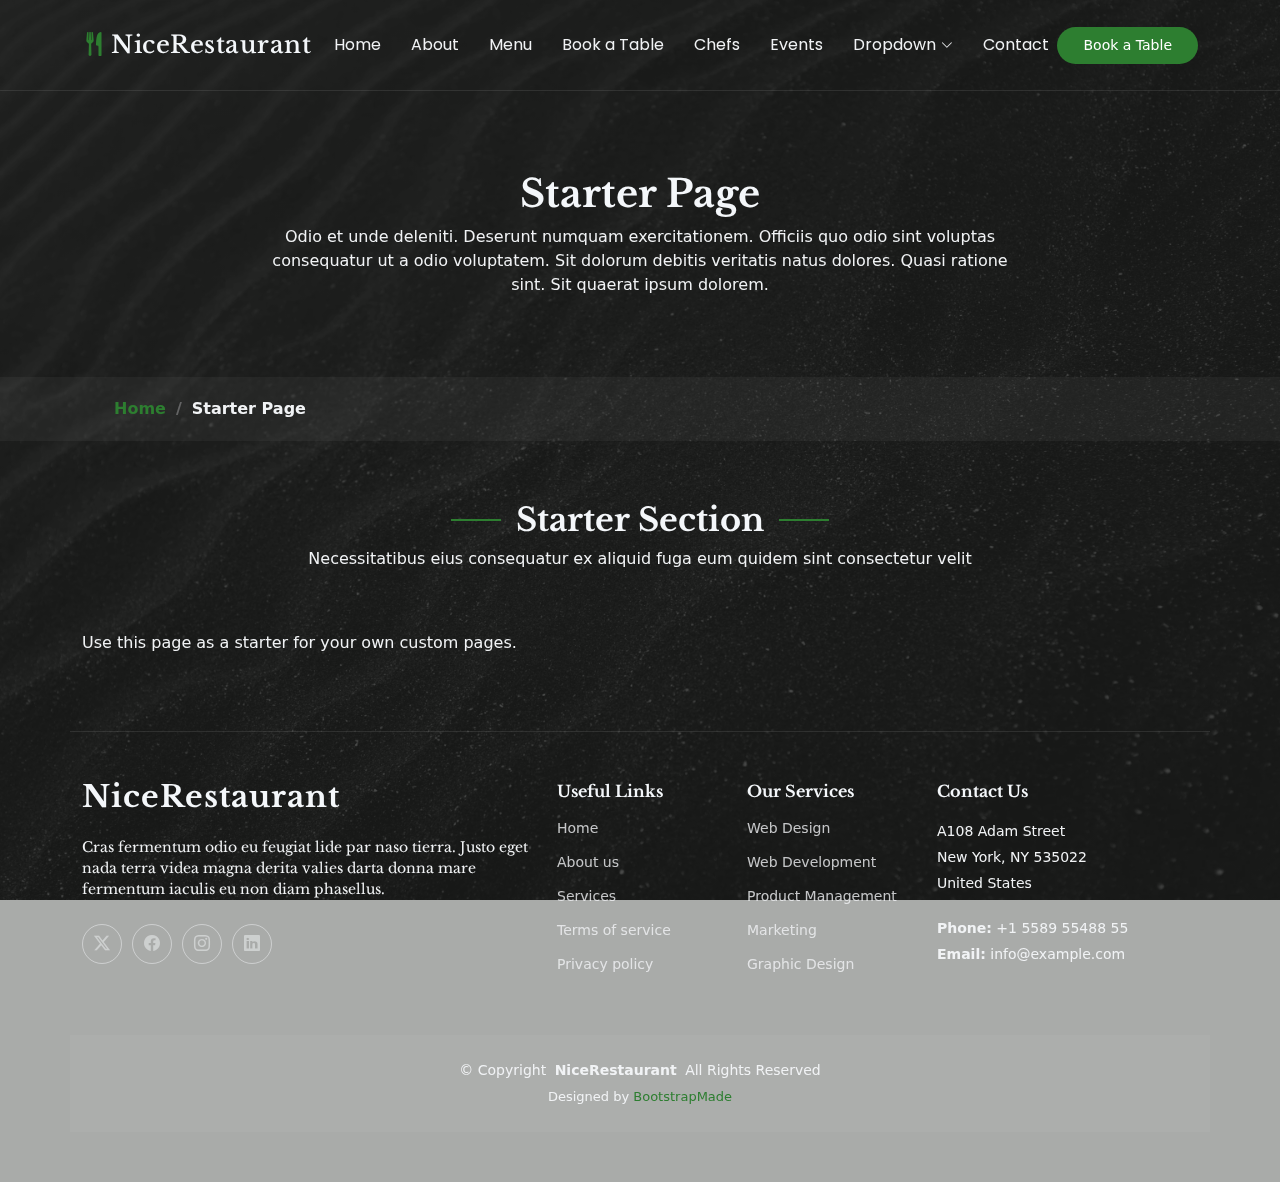
<file: menu/static/starter-page.html>
<!DOCTYPE html>
<html lang="en">

<head>
  <meta charset="utf-8">
  <meta content="width=device-width, initial-scale=1.0" name="viewport">
  <title>Starter Page - NiceRestaurant Bootstrap Template</title>
  <meta name="description" content="">
  <meta name="keywords" content="">

  <!-- Favicons -->
  <link href="assets/img/favicon.png" rel="icon">
  <link href="assets/img/apple-touch-icon.png" rel="apple-touch-icon">

  <!-- Fonts -->
  <link href="https://fonts.googleapis.com" rel="preconnect">
  <link href="https://fonts.gstatic.com" rel="preconnect" crossorigin>
  <link href="https://fonts.googleapis.com/css2?family=Roboto:ital,wght@0,100;0,300;0,400;0,500;0,700;0,900;1,100;1,300;1,400;1,500;1,700;1,900&family=Poppins:ital,wght@0,100;0,200;0,300;0,400;0,500;0,600;0,700;0,800;0,900;1,100;1,200;1,300;1,400;1,500;1,600;1,700;1,800;1,900&family=Libre+Baskerville:ital,wght@0,400;0,700;1,400;1,700&display=swap" rel="stylesheet">

  <!-- Vendor CSS Files -->
  <link href="assets/vendor/bootstrap/css/bootstrap.min.css" rel="stylesheet">
  <link href="assets/vendor/bootstrap-icons/bootstrap-icons.css" rel="stylesheet">
  <link href="assets/vendor/aos/aos.css" rel="stylesheet">
  <link href="assets/vendor/swiper/swiper-bundle.min.css" rel="stylesheet">

  <!-- Main CSS File -->
  <link href="assets/css/main.css" rel="stylesheet">

  <!-- =======================================================
  * Template Name: NiceRestaurant
  * Template URL: https://bootstrapmade.com/nice-restaurant-bootstrap-template/
  * Updated: Jun 06 2025 with Bootstrap v5.3.6
  * Author: BootstrapMade.com
  * License: https://bootstrapmade.com/license/
  ======================================================== -->
</head>

<body class="starter-page-page">

  <header id="header" class="header d-flex align-items-center sticky-top">
    <div class="container position-relative d-flex align-items-center justify-content-between">

      <a href="index.html" class="logo d-flex align-items-center me-auto me-xl-0">
        <!-- Uncomment the line below if you also wish to use an image logo -->
        <!-- <img src="assets/img/logo.webp" alt=""> -->
        <i class="bi bi-fork-knife"></i>
        <h1 class="sitename">NiceRestaurant</h1>
      </a>

      <nav id="navmenu" class="navmenu">
        <ul>
          <li><a href="#hero">Home</a></li>
          <li><a href="#about">About</a></li>
          <li><a href="#menu">Menu</a></li>
          <li><a href="#book-a-table">Book a Table</a></li>
          <li><a href="#chefs">Chefs</a></li>
          <li><a href="#events">Events</a></li>
          <li class="dropdown"><a href="#"><span>Dropdown</span> <i class="bi bi-chevron-down toggle-dropdown"></i></a>
            <ul>
              <li><a href="#">Dropdown 1</a></li>
              <li class="dropdown"><a href="#"><span>Deep Dropdown</span> <i class="bi bi-chevron-down toggle-dropdown"></i></a>
                <ul>
                  <li><a href="#">Deep Dropdown 1</a></li>
                  <li><a href="#">Deep Dropdown 2</a></li>
                  <li><a href="#">Deep Dropdown 3</a></li>
                  <li><a href="#">Deep Dropdown 4</a></li>
                  <li><a href="#">Deep Dropdown 5</a></li>
                </ul>
              </li>
              <li><a href="#">Dropdown 2</a></li>
              <li><a href="#">Dropdown 3</a></li>
              <li><a href="#">Dropdown 4</a></li>
            </ul>
          </li>
          <li><a href="#contact">Contact</a></li>
        </ul>
        <i class="mobile-nav-toggle d-xl-none bi bi-list"></i>
      </nav>

      <a class="btn-getstarted d-none d-sm-block" href="#book-a-table">Book a Table</a>

    </div>
  </header>

  <main class="main">

    <!-- Page Title -->
    <div class="page-title" data-aos="fade">
      <div class="heading">
        <div class="container">
          <div class="row d-flex justify-content-center text-center">
            <div class="col-lg-8">
              <h1>Starter Page</h1>
              <p class="mb-0">Odio et unde deleniti. Deserunt numquam exercitationem. Officiis quo odio sint voluptas consequatur ut a odio voluptatem. Sit dolorum debitis veritatis natus dolores. Quasi ratione sint. Sit quaerat ipsum dolorem.</p>
            </div>
          </div>
        </div>
      </div>
      <nav class="breadcrumbs">
        <div class="container">
          <ol>
            <li><a href="index.html">Home</a></li>
            <li class="current">Starter Page</li>
          </ol>
        </div>
      </nav>
    </div><!-- End Page Title -->

    <!-- Starter Section Section -->
    <section id="starter-section" class="starter-section section">

      <!-- Section Title -->
      <div class="container section-title" data-aos="fade-up">
        <h2>Starter Section</h2>
        <p>Necessitatibus eius consequatur ex aliquid fuga eum quidem sint consectetur velit</p>
      </div><!-- End Section Title -->

      <div class="container" data-aos="fade-up">
        <p>Use this page as a starter for your own custom pages.</p>
      </div>

    </section><!-- /Starter Section Section -->

  </main>

  <footer id="footer" class="footer">

    <div class="container footer-top">
      <div class="row gy-4">
        <div class="col-lg-5 col-md-12 footer-about">
          <a href="index.html" class="logo d-flex align-items-center">
            <span class="sitename">NiceRestaurant</span>
          </a>
          <p>Cras fermentum odio eu feugiat lide par naso tierra. Justo eget nada terra videa magna derita valies darta donna mare fermentum iaculis eu non diam phasellus.</p>
          <div class="social-links d-flex mt-4">
            <a href=""><i class="bi bi-twitter-x"></i></a>
            <a href=""><i class="bi bi-facebook"></i></a>
            <a href=""><i class="bi bi-instagram"></i></a>
            <a href=""><i class="bi bi-linkedin"></i></a>
          </div>
        </div>

        <div class="col-lg-2 col-6 footer-links">
          <h4>Useful Links</h4>
          <ul>
            <li><a href="#">Home</a></li>
            <li><a href="#">About us</a></li>
            <li><a href="#">Services</a></li>
            <li><a href="#">Terms of service</a></li>
            <li><a href="#">Privacy policy</a></li>
          </ul>
        </div>

        <div class="col-lg-2 col-6 footer-links">
          <h4>Our Services</h4>
          <ul>
            <li><a href="#">Web Design</a></li>
            <li><a href="#">Web Development</a></li>
            <li><a href="#">Product Management</a></li>
            <li><a href="#">Marketing</a></li>
            <li><a href="#">Graphic Design</a></li>
          </ul>
        </div>

        <div class="col-lg-3 col-md-12 footer-contact text-center text-md-start">
          <h4>Contact Us</h4>
          <p>A108 Adam Street</p>
          <p>New York, NY 535022</p>
          <p>United States</p>
          <p class="mt-4"><strong>Phone:</strong> <span>+1 5589 55488 55</span></p>
          <p><strong>Email:</strong> <span>info@example.com</span></p>
        </div>

      </div>
    </div>

    <div class="container copyright text-center mt-4">
      <p>© <span>Copyright</span> <strong class="px-1 sitename">NiceRestaurant</strong> <span>All Rights Reserved</span></p>
      <div class="credits">
        <!-- All the links in the footer should remain intact. -->
        <!-- You can delete the links only if you've purchased the pro version. -->
        <!-- Licensing information: https://bootstrapmade.com/license/ -->
        <!-- Purchase the pro version with working PHP/AJAX contact form: [buy-url] -->
        Designed by <a href="https://bootstrapmade.com/">BootstrapMade</a>
      </div>
    </div>

  </footer>

  <!-- Scroll Top -->
  <a href="#" id="scroll-top" class="scroll-top d-flex align-items-center justify-content-center"><i class="bi bi-arrow-up-short"></i></a>

  <!-- Preloader -->
  <div id="preloader"></div>

  <!-- Vendor JS Files -->
  <script src="assets/vendor/bootstrap/js/bootstrap.bundle.min.js"></script>
  <script src="assets/vendor/php-email-form/validate.js"></script>
  <script src="assets/vendor/aos/aos.js"></script>
  <script src="assets/vendor/swiper/swiper-bundle.min.js"></script>
  <script src="assets/vendor/purecounter/purecounter_vanilla.js"></script>
  <script src="assets/vendor/imagesloaded/imagesloaded.pkgd.min.js"></script>
  <script src="assets/vendor/isotope-layout/isotope.pkgd.min.js"></script>

  <!-- Main JS File -->
  <script src="assets/js/main.js"></script>

</body>

</html>
</file>
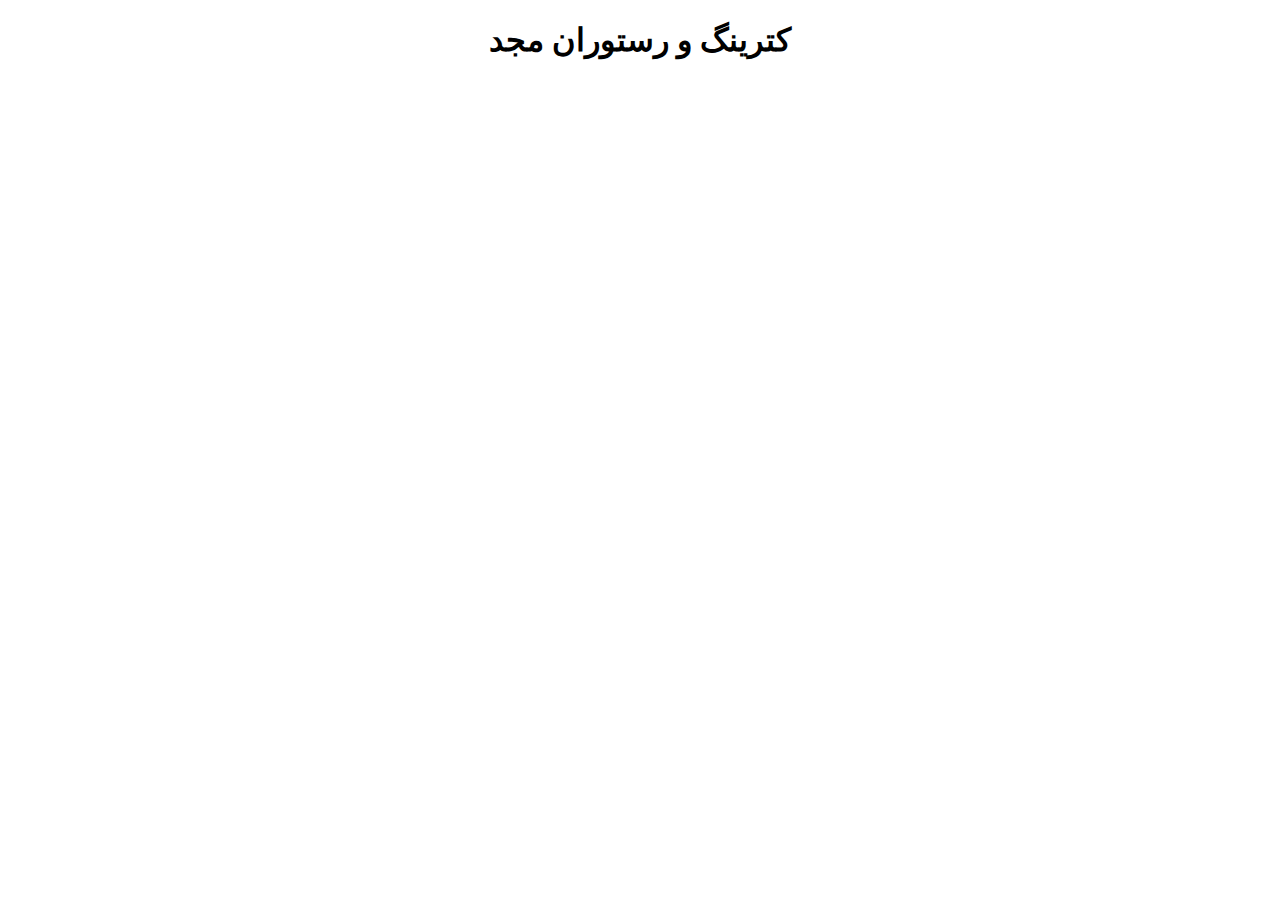
<file: menu/templates/menu.html>
<!DOCTYPE html>
<html lang="en">
<head>
    <meta charset="UTF-8">
    <meta name="viewport" content="width=device-width, initial-scale=1.0">
    <title>کترینگ مجد</title>
</head>
<body>
    <center>
        <h1>کترینگ و رستوران مجد</h1>
    </center>
    
</body>
</html>
</file>
<file: menu/static/assets/css/main.css>
/**
* Template Name: NiceRestaurant
* Template URL: https://bootstrapmade.com/nice-restaurant-bootstrap-template/
* Updated: Jun 06 2025 with Bootstrap v5.3.6
* Author: BootstrapMade.com
* License: https://bootstrapmade.com/license/
*/

/*--------------------------------------------------------------
# Font & Color Variables
# Help: https://bootstrapmade.com/color-system/
--------------------------------------------------------------*/
/* Fonts */
:root {
  --default-font: "Roboto",  system-ui, -apple-system, "Segoe UI", Roboto, "Helvetica Neue", Arial, "Noto Sans", "Liberation Sans", sans-serif, "Apple Color Emoji", "Segoe UI Emoji", "Segoe UI Symbol", "Noto Color Emoji";
  --heading-font: "Libre Baskerville",  sans-serif;
  --nav-font: "Poppins",  sans-serif;
}

/* Global Colors - The following color variables are used throughout the website. Updating them here will change the color scheme of the entire website */
:root { 
  --background-color: #52545249; /* Background color for the entire website, including individual sections */
  --default-color: #f1f3f5; /* Default color used for the majority of the text content across the entire website */
  --heading-color: #f4f7fa; /* Color for headings, subheadings and title throughout the website */
  --accent-color: #2d7e30; /* Accent color that represents your brand on the website. It's used for buttons, links, and other elements that need to stand out */
  --surface-color: #252a2b; /* The surface color is used as a background of boxed elements within sections, such as cards, icon boxes, or other elements that require a visual separation from the global background. */
  --contrast-color: #ffffff; /* Contrast color for text, ensuring readability against backgrounds of accent, heading, or default colors. */
}

/* Nav Menu Colors - The following color variables are used specifically for the navigation menu. They are separate from the global colors to allow for more customization options */
:root {
  --nav-color: #f1f3f5;  /* The default color of the main navmenu links */
  --nav-hover-color: #ceaf7f; /* Applied to main navmenu links when they are hovered over or active */
  --nav-mobile-background-color: #243438; /* Used as the background color for mobile navigation menu */
  --nav-dropdown-background-color: #243438; /* Used as the background color for dropdown items that appear when hovering over primary navigation items */
  --nav-dropdown-color: #f1f3f5; /* Used for navigation links of the dropdown items in the navigation menu. */
  --nav-dropdown-hover-color: #ceaf7f; /* Similar to --nav-hover-color, this color is applied to dropdown navigation links when they are hovered over. */
}

/* Color Presets - These classes override global colors when applied to any section or element, providing reuse of the sam color scheme. */

.light-background {
  --background-color: #243438;
  --surface-color: #385157;
}

.dark-background {
  --background-color: #060606;
  --default-color: #ffffff;
  --heading-color: #ffffff;
  --surface-color: #252525;
  --contrast-color: #ffffff;
}

/* Smooth scroll */
:root {
  scroll-behavior: smooth;
}

/*--------------------------------------------------------------
# General Styling & Shared Classes
--------------------------------------------------------------*/
body {
  color: var(--default-color);
  background-color: var(--background-color);
  position: relative;
}

body::before {
  background: linear-gradient(color-mix(in srgb, #000000, transparent 30%), color-mix(in srgb, #000000, transparent 30%)), url("../img/bg/abstract-bg-4.webp") no-repeat center center/cover;
  content: "";
  position: fixed;
  inset: 0;
  z-index: 0;
  pointer-events: none;
}

a {
  color: var(--accent-color);
  text-decoration: none;
  transition: 0.3s;
}

a:hover {
  color: color-mix(in srgb, var(--accent-color), transparent 25%);
  text-decoration: none;
}

h1,
h2,
h3,
h4,
h5,
h6 {
  color: var(--heading-color);
  font-family: var(--heading-font);
}

/* PHP Email Form Messages
------------------------------*/
.php-email-form .error-message {
  display: none;
  background: #df1529;
  color: #ffffff;
  text-align: left;
  padding: 15px;
  margin-bottom: 24px;
  font-weight: 600;
}

.php-email-form .sent-message {
  display: none;
  color: #ffffff;
  background: #059652;
  text-align: center;
  padding: 15px;
  margin-bottom: 24px;
  font-weight: 600;
}

.php-email-form .loading {
  display: none;
  background: var(--surface-color);
  text-align: center;
  padding: 15px;
  margin-bottom: 24px;
}

.php-email-form .loading:before {
  content: "";
  display: inline-block;
  border-radius: 50%;
  width: 24px;
  height: 24px;
  margin: 0 10px -6px 0;
  border: 3px solid var(--accent-color);
  border-top-color: var(--surface-color);
  animation: php-email-form-loading 1s linear infinite;
}

@keyframes php-email-form-loading {
  0% {
    transform: rotate(0deg);
  }

  100% {
    transform: rotate(360deg);
  }
}

/*--------------------------------------------------------------
# Global Header
--------------------------------------------------------------*/
.header {
  color: var(--default-color);
  background-color: var(--background-color);
  padding: 15px 0;
  transition: all 0.5s;
  z-index: 997;
}

.header .logo {
  line-height: 1;
}

.header .logo img {
  max-height: 36px;
  margin-right: 8px;
}

.header .logo i {
  font-size: 24px;
  margin-right: 5px;
  color: var(--accent-color);
}

.header .logo h1 {
  font-size: 24px;
  margin: 0;
  font-weight: 500;
  letter-spacing: 0.5px;
  color: var(--heading-color);
}

.header .btn-getstarted,
.header .btn-getstarted:focus {
  color: var(--contrast-color);
  background: var(--accent-color);
  font-size: 14px;
  padding: 8px 26px;
  margin: 0;
  border-radius: 50px;
  transition: 0.3s;
}

.header .btn-getstarted:hover,
.header .btn-getstarted:focus:hover {
  color: var(--contrast-color);
  background: color-mix(in srgb, var(--accent-color), transparent 15%);
}

@media (max-width: 1200px) {
  .header .logo {
    order: 1;
  }

  .header .btn-getstarted {
    order: 2;
    margin: 0 15px 0 0;
    padding: 6px 20px;
  }

  .header .navmenu {
    order: 3;
  }
}

.scrolled .header {
  box-shadow: 0px 0 18px rgba(0, 0, 0, 0.1);
}

/* Global Header on Scroll
------------------------------*/
.scrolled .header {
  --background-color: rgba(0, 0, 0, 0.8);
}

/*--------------------------------------------------------------
# Navigation Menu
--------------------------------------------------------------*/
/* Navmenu - Desktop */
@media (min-width: 1200px) {
  .navmenu {
    padding: 0;
  }

  .navmenu ul {
    margin: 0;
    padding: 0;
    display: flex;
    list-style: none;
    align-items: center;
  }

  .navmenu li {
    position: relative;
  }

  .navmenu a,
  .navmenu a:focus {
    color: var(--nav-color);
    padding: 18px 15px;
    font-size: 16px;
    font-family: var(--nav-font);
    font-weight: 400;
    display: flex;
    align-items: center;
    justify-content: space-between;
    white-space: nowrap;
    transition: 0.3s;
  }

  .navmenu a i,
  .navmenu a:focus i {
    font-size: 12px;
    line-height: 0;
    margin-left: 5px;
    transition: 0.3s;
  }

  .navmenu li:last-child a {
    padding-right: 0;
  }

  .navmenu li:hover>a,
  .navmenu .active,
  .navmenu .active:focus {
    color: var(--nav-hover-color);
  }

  .navmenu .dropdown ul {
    margin: 0;
    padding: 10px 0;
    background: var(--nav-dropdown-background-color);
    display: block;
    position: absolute;
    visibility: hidden;
    left: 14px;
    top: 130%;
    opacity: 0;
    transition: 0.3s;
    border-radius: 4px;
    z-index: 99;
    box-shadow: 0px 0px 30px rgba(0, 0, 0, 0.1);
  }

  .navmenu .dropdown ul li {
    min-width: 200px;
  }

  .navmenu .dropdown ul a {
    padding: 10px 20px;
    font-size: 15px;
    text-transform: none;
    color: var(--nav-dropdown-color);
  }

  .navmenu .dropdown ul a i {
    font-size: 12px;
  }

  .navmenu .dropdown ul a:hover,
  .navmenu .dropdown ul .active:hover,
  .navmenu .dropdown ul li:hover>a {
    color: var(--nav-dropdown-hover-color);
  }

  .navmenu .dropdown:hover>ul {
    opacity: 1;
    top: 100%;
    visibility: visible;
  }

  .navmenu .dropdown .dropdown ul {
    top: 0;
    left: -90%;
    visibility: hidden;
  }

  .navmenu .dropdown .dropdown:hover>ul {
    opacity: 1;
    top: 0;
    left: -100%;
    visibility: visible;
  }
}

/* Navmenu - Mobile */
@media (max-width: 1199px) {
  .mobile-nav-toggle {
    color: var(--nav-color);
    font-size: 28px;
    line-height: 0;
    margin-right: 10px;
    cursor: pointer;
    transition: color 0.3s;
  }

  .navmenu {
    padding: 0;
    z-index: 9997;
  }

  .navmenu ul {
    display: none;
    list-style: none;
    position: absolute;
    inset: 60px 20px 20px 20px;
    padding: 10px 0;
    margin: 0;
    border-radius: 6px;
    background-color: var(--nav-mobile-background-color);
    overflow-y: auto;
    transition: 0.3s;
    z-index: 9998;
    box-shadow: 0px 0px 30px rgba(0, 0, 0, 0.1);
  }

  .navmenu a,
  .navmenu a:focus {
    color: var(--nav-dropdown-color);
    padding: 10px 20px;
    font-family: var(--nav-font);
    font-size: 17px;
    font-weight: 500;
    display: flex;
    align-items: center;
    justify-content: space-between;
    white-space: nowrap;
    transition: 0.3s;
  }

  .navmenu a i,
  .navmenu a:focus i {
    font-size: 12px;
    line-height: 0;
    margin-left: 5px;
    width: 30px;
    height: 30px;
    display: flex;
    align-items: center;
    justify-content: center;
    border-radius: 50%;
    transition: 0.3s;
    background-color: color-mix(in srgb, var(--accent-color), transparent 90%);
  }

  .navmenu a i:hover,
  .navmenu a:focus i:hover {
    background-color: var(--accent-color);
    color: var(--contrast-color);
  }

  .navmenu a:hover,
  .navmenu .active,
  .navmenu .active:focus {
    color: var(--nav-dropdown-hover-color);
  }

  .navmenu .active i,
  .navmenu .active:focus i {
    background-color: var(--accent-color);
    color: var(--contrast-color);
    transform: rotate(180deg);
  }

  .navmenu .dropdown ul {
    position: static;
    display: none;
    z-index: 99;
    padding: 10px 0;
    margin: 10px 20px;
    background-color: var(--nav-dropdown-background-color);
    border: 1px solid color-mix(in srgb, var(--default-color), transparent 90%);
    box-shadow: none;
    transition: all 0.5s ease-in-out;
  }

  .navmenu .dropdown ul ul {
    background-color: rgba(33, 37, 41, 0.1);
  }

  .navmenu .dropdown>.dropdown-active {
    display: block;
    background-color: rgba(33, 37, 41, 0.03);
  }

  .mobile-nav-active {
    overflow: hidden;
  }

  .mobile-nav-active .mobile-nav-toggle {
    color: #fff;
    position: absolute;
    font-size: 32px;
    top: 15px;
    right: 15px;
    margin-right: 0;
    z-index: 9999;
  }

  .mobile-nav-active .navmenu {
    position: fixed;
    overflow: hidden;
    inset: 0;
    background: rgba(33, 37, 41, 0.8);
    transition: 0.3s;
  }

  .mobile-nav-active .navmenu>ul {
    display: block;
  }
}

/*--------------------------------------------------------------
# Global Footer
--------------------------------------------------------------*/
.footer {
  color: var(--default-color);
  background-color: var(--background-color);
  font-size: 14px;
  padding-bottom: 50px;
  position: relative;
}

.footer .footer-top {
  padding-top: 50px;
  border-top: 1px solid color-mix(in srgb, var(--default-color), transparent 90%);
}

.footer .footer-about .logo {
  line-height: 1;
  margin-bottom: 25px;
}

.footer .footer-about .logo img {
  max-height: 40px;
  margin-right: 6px;
}

.footer .footer-about .logo span {
  color: var(--heading-color);
  font-size: 30px;
  font-weight: 700;
  letter-spacing: 1px;
  font-family: var(--heading-font);
}

.footer .footer-about p {
  font-size: 14px;
  font-family: var(--heading-font);
}

.footer .social-links a {
  display: flex;
  align-items: center;
  justify-content: center;
  width: 40px;
  height: 40px;
  border-radius: 50%;
  border: 1px solid color-mix(in srgb, var(--default-color), transparent 50%);
  font-size: 16px;
  color: color-mix(in srgb, var(--default-color), transparent 50%);
  margin-right: 10px;
  transition: 0.3s;
}

.footer .social-links a:hover {
  color: var(--accent-color);
  border-color: var(--accent-color);
}

.footer h4 {
  font-size: 16px;
  font-weight: bold;
  position: relative;
  padding-bottom: 12px;
}

.footer .footer-links {
  margin-bottom: 30px;
}

.footer .footer-links ul {
  list-style: none;
  padding: 0;
  margin: 0;
}

.footer .footer-links ul i {
  padding-right: 2px;
  font-size: 12px;
  line-height: 0;
}

.footer .footer-links ul li {
  padding: 10px 0;
  display: flex;
  align-items: center;
}

.footer .footer-links ul li:first-child {
  padding-top: 0;
}

.footer .footer-links ul a {
  color: color-mix(in srgb, var(--default-color), transparent 20%);
  display: inline-block;
  line-height: 1;
}

.footer .footer-links ul a:hover {
  color: var(--accent-color);
}

.footer .footer-contact p {
  margin-bottom: 5px;
}

.footer .copyright {
  padding-top: 25px;
  padding-bottom: 25px;
  background-color: color-mix(in srgb, var(--default-color), transparent 95%);
}

.footer .copyright p {
  margin-bottom: 0;
}

.footer .credits {
  margin-top: 6px;
  font-size: 13px;
}

/*--------------------------------------------------------------
# Preloader
--------------------------------------------------------------*/
#preloader {
  position: fixed;
  inset: 0;
  z-index: 999999;
  overflow: hidden;
  background: var(--background-color);
  transition: all 0.6s ease-out;
}

#preloader:before {
  content: "";
  position: fixed;
  top: calc(50% - 30px);
  left: calc(50% - 30px);
  border: 6px solid #ffffff;
  border-color: var(--accent-color) transparent var(--accent-color) transparent;
  border-radius: 50%;
  width: 60px;
  height: 60px;
  animation: animate-preloader 1.5s linear infinite;
}

@keyframes animate-preloader {
  0% {
    transform: rotate(0deg);
  }

  100% {
    transform: rotate(360deg);
  }
}

/*--------------------------------------------------------------
# Scroll Top Button
--------------------------------------------------------------*/
.scroll-top {
  position: fixed;
  visibility: hidden;
  opacity: 0;
  right: 15px;
  bottom: -15px;
  z-index: 99999;
  background-color: var(--accent-color);
  width: 44px;
  height: 44px;
  border-radius: 50px;
  transition: all 0.4s;
}

.scroll-top i {
  font-size: 24px;
  color: var(--contrast-color);
  line-height: 0;
}

.scroll-top:hover {
  background-color: color-mix(in srgb, var(--accent-color), transparent 20%);
  color: var(--contrast-color);
}

.scroll-top.active {
  visibility: visible;
  opacity: 1;
  bottom: 15px;
}

/*--------------------------------------------------------------
# Disable aos animation delay on mobile devices
--------------------------------------------------------------*/
@media screen and (max-width: 768px) {
  [data-aos-delay] {
    transition-delay: 0 !important;
  }
}

/*--------------------------------------------------------------
# Global Page Titles & Breadcrumbs
--------------------------------------------------------------*/
.page-title {
  color: var(--default-color);
  background-color: var(--background-color);
  position: relative;
}

.page-title .heading {
  padding: 80px 0;
  border-top: 1px solid color-mix(in srgb, var(--default-color), transparent 90%);
}

.page-title .heading h1 {
  font-size: 38px;
  font-weight: 700;
}

.page-title nav {
  background-color: color-mix(in srgb, var(--default-color), transparent 95%);
  padding: 20px 0;
}

.page-title nav ol {
  display: flex;
  flex-wrap: wrap;
  list-style: none;
  margin: 0;
  font-size: 16px;
  font-weight: 600;
}

.page-title nav ol li+li {
  padding-left: 10px;
}

.page-title nav ol li+li::before {
  content: "/";
  display: inline-block;
  padding-right: 10px;
  color: color-mix(in srgb, var(--default-color), transparent 70%);
}

/*--------------------------------------------------------------
# Global Sections
--------------------------------------------------------------*/
section,
.section {
  color: var(--default-color);
  background-color: var(--background-color);
  padding: 60px 0;
  scroll-margin-top: 90px;
  overflow: clip;
  position: relative;
}

@media (max-width: 1199px) {

  section,
  .section {
    scroll-margin-top: 66px;
  }
}

/*--------------------------------------------------------------
# Global Section Titles
--------------------------------------------------------------*/
.section-title {
  text-align: center;
  padding-bottom: 60px;
  position: relative;
}

.section-title h2 {
  font-size: 32px;
  font-weight: 700;
  position: relative;
}

.section-title h2:before,
.section-title h2:after {
  content: "";
  width: 50px;
  height: 2px;
  background: var(--accent-color);
  display: inline-block;
}

.section-title h2:before {
  margin: 0 15px 10px 0;
}

.section-title h2:after {
  margin: 0 0 10px 15px;
}

.section-title p {
  margin-bottom: 0;
}

/*--------------------------------------------------------------
# Hero Section
--------------------------------------------------------------*/
.hero {
  padding: 0;
}

.hero .hero-container {
  position: relative;
  padding: 0;
  z-index: 3;
}

.hero .hero-container .content-col {
  padding: 3rem 5rem;
  display: flex;
  align-items: center;
  justify-content: center;
  position: relative;
  z-index: 2;
}

@media (max-width: 992px) {
  .hero .hero-container .content-col {
    padding: 3rem 2rem;
  }
}

@media (max-width: 768px) {
  .hero .hero-container .content-col {
    padding: 2.5rem 1.5rem;
  }
}

.hero .hero-container .content-col .content-wrapper {
  max-width: 570px;
}

.hero .hero-container .content-col .status-badge {
  display: inline-block;
  background-color: color-mix(in srgb, var(--accent-color), transparent 75%);
  color: var(--accent-color);
  padding: 0.5rem 1.5rem;
  border-radius: 50px;
  font-weight: 700;
  text-transform: uppercase;
  letter-spacing: 1px;
  font-size: 0.85rem;
  margin-bottom: 1.5rem;
}

.hero .hero-container .content-col h2 {
  font-size: 3.5rem;
  margin-bottom: 1.5rem;
  font-weight: 800;
  line-height: 1.2;
}

@media (max-width: 1200px) {
  .hero .hero-container .content-col h2 {
    font-size: 3rem;
  }
}

@media (max-width: 992px) {
  .hero .hero-container .content-col h2 {
    font-size: 2.5rem;
  }
}

@media (max-width: 768px) {
  .hero .hero-container .content-col h2 {
    font-size: 2.2rem;
  }
}

.hero .hero-container .content-col p {
  font-size: 1.1rem;
  line-height: 1.7;
  margin-bottom: 2rem;
}

@media (max-width: 768px) {
  .hero .hero-container .content-col p {
    font-size: 1rem;
  }
}

.hero .hero-container .content-col .opening-hours {
  display: flex;
  align-items: center;
  margin-bottom: 2rem;
  color: var(--heading-color);
  font-weight: 500;
}

.hero .hero-container .content-col .opening-hours i {
  font-size: 1.2rem;
  margin-right: 0.75rem;
  color: var(--accent-color);
}

.hero .hero-container .content-col .opening-hours span {
  font-size: 0.95rem;
}

.hero .hero-container .content-col .btn-group {
  display: flex;
  gap: 1rem;
  margin-bottom: 2rem;
}

@media (max-width: 992px) {
  .hero .hero-container .content-col .btn-group {
    flex-direction: column;
    width: 100%;
  }

  .hero .hero-container .content-col .btn-group .btn {
    width: 100%;
    text-align: center;
  }
}

.hero .hero-container .content-col .btn-group .btn {
  padding: 1rem 2rem;
  margin: 0;
  line-height: 1;
  font-weight: 600;
  text-transform: uppercase;
  letter-spacing: 0.5px;
  border-radius: 4px;
  transition: all 0.3s ease;
  display: flex;
  align-items: center;
  justify-content: center;
}

.hero .hero-container .content-col .btn-group .btn.btn-book {
  background-color: var(--accent-color);
  color: var(--contrast-color);
  border: transparent;
}

.hero .hero-container .content-col .btn-group .btn.btn-book:hover {
  background-color: color-mix(in srgb, var(--accent-color), black 20%);
  transform: translateY(-3px);
  box-shadow: 0 10px 20px rgba(0, 0, 0, 0.1);
}

.hero .hero-container .content-col .btn-group .btn.btn-menu {
  background-color: transparent;
  color: var(--heading-color);
  border: 2px solid var(--heading-color);
}

.hero .hero-container .content-col .btn-group .btn.btn-menu:hover {
  background-color: transparent;
  color: var(--accent-color);
  transform: translateY(-3px);
  border-color: var(--accent-color);
  box-shadow: 0 10px 20px rgba(0, 0, 0, 0.1);
}

.hero .hero-container .content-col .social-links {
  display: flex;
  gap: 1rem;
}

.hero .hero-container .content-col .social-links a {
  display: flex;
  align-items: center;
  justify-content: center;
  width: 40px;
  height: 40px;
  border-radius: 50%;
  background-color: color-mix(in srgb, var(--heading-color), transparent 90%);
  color: var(--heading-color);
  transition: all 0.3s ease;
}

.hero .hero-container .content-col .social-links a:hover {
  background-color: var(--accent-color);
  color: var(--contrast-color);
  transform: translateY(-3px);
}

.hero .hero-container .content-col .social-links a i {
  font-size: 1.2rem;
}

.hero .hero-container .hero-swiper {
  position: relative;
}

.hero .hero-container .hero-swiper .swiper-slide {
  position: relative;
}

.hero .hero-container .hero-swiper .swiper-slide .img-container {
  position: relative;
  overflow: hidden;
  height: calc(100vh - 90px);
}

.hero .hero-container .hero-swiper .swiper-slide .img-container img {
  position: absolute;
  width: 100%;
  height: 100%;
  object-fit: cover;
  inset: 0;
}

.hero .hero-container .hero-swiper .swiper-button-next,
.hero .hero-container .hero-swiper .swiper-button-prev {
  width: 50px;
  height: 50px;
  background-color: color-mix(in srgb, #000, transparent 70%);
  border-radius: 50%;
  color: var(--contrast-color);
  transition: all 0.3s ease;
}

.hero .hero-container .hero-swiper .swiper-button-next:after,
.hero .hero-container .hero-swiper .swiper-button-prev:after {
  font-size: 1.2rem;
  font-weight: bold;
}

.hero .hero-container .hero-swiper .swiper-button-next:hover,
.hero .hero-container .hero-swiper .swiper-button-prev:hover {
  background-color: var(--accent-color);
  color: var(--contrast-color);
}

.hero .hero-container .hero-swiper .swiper-button-next {
  right: 20px;
}

.hero .hero-container .hero-swiper .swiper-button-prev {
  left: 20px;
}

@media (max-width: 992px) {
  .hero .hero-container .content-col {
    order: 2;
  }

  .hero .hero-container .swiper-col {
    order: 1;
  }

  .hero .hero-container .hero-swiper .swiper-slide .img-container {
    height: calc(70vh - 80px);
  }

  .hero .hero-container .hero-swiper .swiper-button-next,
  .hero .hero-container .hero-swiper .swiper-button-prev {
    width: 40px;
    height: 40px;
  }

  .hero .hero-container .hero-swiper .swiper-button-next:after,
  .hero .hero-container .hero-swiper .swiper-button-prev:after {
    font-size: 1rem;
  }
}

/*--------------------------------------------------------------
# About Section
--------------------------------------------------------------*/
.about {
  padding-top: 120px;
  padding-bottom: 60px;
}

.about .about-content h3 {
  font-size: 32px;
  margin-bottom: 20px;
  position: relative;
}

.about .about-content h3:after {
  content: "";
  position: absolute;
  left: 0;
  bottom: -10px;
  height: 3px;
  width: 60px;
  background-color: var(--accent-color);
}

.about .about-content p {
  margin-bottom: 20px;
  line-height: 1.8;
}

.about .about-content p.fst-italic {
  font-size: 18px;
  color: color-mix(in srgb, var(--heading-color), transparent 15%);
}

.about .about-content .chef-signature {
  padding: 20px;
  background-color: color-mix(in srgb, var(--background-color), var(--accent-color) 5%);
  border-radius: 8px;
}

.about .about-content .chef-signature .chef-avatar {
  width: 70px;
  height: 70px;
  object-fit: cover;
  border: 3px solid var(--accent-color);
}

.about .about-content .chef-signature .chef-message {
  font-style: italic;
  font-size: 15px;
  color: var(--heading-color);
}

.about .about-content .chef-signature .signature-img {
  max-height: 50px;
  margin-bottom: 5px;
}

.about .about-content .chef-signature .chef-name {
  margin: 0;
  font-weight: 600;
  font-size: 14px;
  color: color-mix(in srgb, var(--heading-color), transparent 15%);
}

.about .about-image-wrapper {
  position: relative;
}

.about .about-image-wrapper .main-image {
  border-radius: 10px;
  position: relative;
  z-index: 1;
  border: 5px solid color-mix(in srgb, var(--default-color), transparent 80%);
}

.about .about-image-wrapper .accent-image {
  position: absolute;
  width: 60%;
  bottom: -15%;
  right: -15%;
  z-index: 2;
  border-radius: 10px;
  border: 5px solid color-mix(in srgb, var(--default-color), transparent 80%);
}

@media (max-width: 992px) {
  .about .about-image-wrapper .accent-image {
    display: none;
  }
}

.about .about-image-wrapper .establishment-year {
  position: absolute;
  top: -20px;
  left: -20px;
  background-color: var(--accent-color);
  color: var(--contrast-color);
  padding: 10px;
  font-size: 18px;
  font-weight: 700;
  border-radius: 50%;
  line-height: 1.1;
  width: 90px;
  height: 90px;
  display: flex;
  align-items: center;
  justify-content: center;
  z-index: 3;
  font-family: var(--heading-font);
}

@media (max-width: 768px) {
  .about .about-image-wrapper .establishment-year {
    width: 70px;
    height: 70px;
    font-size: 16px;
    top: -10px;
    left: -10px;
  }
}

.about .features-section {
  border-top: 1px solid color-mix(in srgb, var(--heading-color), transparent 80%);
}

.about .features-section .feature-box {
  text-align: center;
  padding: 20px 15px;
  height: 100%;
  transition: all 0.3s ease;
}

.about .features-section .feature-box:hover {
  transform: translateY(-10px);
}

.about .features-section .feature-box:hover .feature-icon {
  background-color: var(--accent-color);
  color: var(--contrast-color);
}

.about .features-section .feature-box .feature-icon {
  width: 70px;
  height: 70px;
  line-height: 70px;
  background-color: color-mix(in srgb, var(--background-color), var(--accent-color) 15%);
  color: var(--accent-color);
  font-size: 28px;
  border-radius: 50%;
  margin: 0 auto 20px;
  transition: all 0.3s ease;
  display: flex;
  align-items: center;
  justify-content: center;
}

.about .features-section .feature-box h4 {
  font-size: 20px;
  margin-bottom: 12px;
}

.about .features-section .feature-box p {
  font-size: 14px;
  color: color-mix(in srgb, var(--default-color), transparent 15%);
  margin-bottom: 0;
}

.about .stats-container {
  display: flex;
  justify-content: space-around;
  flex-wrap: wrap;
  margin-top: 30px;
  background-color: color-mix(in srgb, var(--background-color), var(--heading-color) 3%);
  padding: 30px 20px;
  border-radius: 10px;
}

.about .stats-container .stat-item {
  text-align: center;
  padding: 15px;
}

@media (max-width: 768px) {
  .about .stats-container .stat-item {
    width: 50%;
    margin-bottom: 15px;
  }
}

.about .stats-container .stat-item .stat-number {
  font-size: 42px;
  font-weight: 700;
  color: var(--accent-color);
  display: block;
  font-family: var(--heading-font);
  line-height: 1;
}

.about .stats-container .stat-item .stat-label {
  margin-top: 5px;
  margin-bottom: 0;
  font-weight: 500;
  font-size: 15px;
  color: var(--heading-color);
}

/*--------------------------------------------------------------
# Menu Section
--------------------------------------------------------------*/
.menu .menu-filters ul {
  display: flex;
  justify-content: center;
  flex-wrap: wrap;
  gap: 15px;
  list-style: none;
  margin: 0;
  padding: 0;
}

.menu .menu-filters ul li {
  padding: 8px 16px;
  font-size: 1rem;
  font-weight: 500;
  cursor: pointer;
  border-radius: 25px;
  background-color: var(--surface-color);
  color: var(--default-color);
  transition: 0.3s;
  box-shadow: 0 2px 5px rgba(0, 0, 0, 0.05);
}

.menu .menu-filters ul li:hover {
  background-color: color-mix(in srgb, var(--accent-color), transparent 80%);
}

.menu .menu-filters ul li.filter-active {
  background-color: var(--accent-color);
  color: var(--contrast-color);
}

@media (max-width: 768px) {
  .menu .menu-filters ul {
    gap: 8px;
  }

  .menu .menu-filters ul li {
    padding: 6px 12px;
    font-size: 0.9rem;
  }
}

.menu .menu-container {
  position: relative;
}

.menu .specials-badge {
  margin-bottom: 15px;
}

.menu .specials-badge span {
  display: inline-block;
  background-color: color-mix(in srgb, var(--accent-color), transparent 90%);
  color: var(--heading-color);
  font-weight: 600;
  font-size: 1.1rem;
  padding: 8px 20px;
  border-radius: 20px;
}

.menu .specials-badge span i {
  color: var(--accent-color);
  margin-right: 8px;
}

.menu .specials-container {
  margin-bottom: 2rem;
}

.menu .special-item {
  overflow: hidden;
  border-radius: 10px;
  box-shadow: 0 5px 15px rgba(0, 0, 0, 0.08);
  transition: transform 0.3s, box-shadow 0.3s;
  height: 100%;
  background-color: var(--surface-color);
}

.menu .special-item:hover {
  transform: translateY(-5px);
  box-shadow: 0 8px 20px rgba(0, 0, 0, 0.12);
}

.menu .special-item .menu-item-img {
  position: relative;
  overflow: hidden;
}

.menu .special-item .menu-item-img img {
  width: 100%;
  height: 240px;
  object-fit: cover;
  transition: transform 0.5s;
}

.menu .special-item .menu-item-img:hover img {
  transform: scale(1.05);
}

.menu .special-item .menu-item-img .menu-item-badges {
  position: absolute;
  top: 10px;
  left: 10px;
  display: flex;
  gap: 8px;
}

.menu .special-item .menu-item-img .menu-item-badges span {
  font-size: 0.75rem;
  font-weight: 600;
  padding: 4px 10px;
  border-radius: 20px;
  text-transform: uppercase;
  letter-spacing: 0.5px;
}

.menu .special-item .menu-item-img .menu-item-badges .badge-special {
  background-color: var(--accent-color);
  color: var(--contrast-color);
}

.menu .special-item .menu-item-img .menu-item-badges .badge-vegan {
  background-color: color-mix(in srgb, green, transparent 30%);
  color: var(--contrast-color);
}

.menu .special-item .menu-item-img .menu-item-badges .badge-spicy {
  background-color: color-mix(in srgb, red, transparent 30%);
  color: var(--contrast-color);
}

.menu .special-item .menu-item-content {
  padding: 20px;
}

.menu .special-item .menu-item-content h4 {
  margin: 0 0 12px;
  font-weight: 600;
  font-size: 1.25rem;
}

.menu .special-item .menu-item-content p {
  color: color-mix(in srgb, var(--default-color), transparent 20%);
  margin-bottom: 15px;
  font-size: 0.95rem;
}

.menu .special-item .menu-item-content .menu-item-price {
  font-weight: 700;
  color: var(--accent-color);
  font-size: 1.2rem;
}

.menu .menu-item {
  padding: 20px;
  border-radius: 8px;
  background-color: var(--surface-color);
  box-shadow: 0 3px 10px rgba(0, 0, 0, 0.05);
  transition: all 0.3s ease;
}

.menu .menu-item:hover {
  box-shadow: 0 5px 15px rgba(0, 0, 0, 0.1);
  transform: translateY(-3px);
}

.menu .menu-item .menu-img {
  width: 100px;
  height: 100px;
  object-fit: cover;
  border-radius: 8px;
  transition: transform 0.3s;
}

.menu .menu-item .menu-img:hover {
  transform: scale(1.05);
}

.menu .menu-item .menu-content {
  flex: 1;
}

.menu .menu-item .menu-content h5 {
  font-size: 1.1rem;
  font-weight: 600;
  margin-bottom: 8px;
  display: flex;
  align-items: center;
  flex-wrap: wrap;
  gap: 8px;
}

.menu .menu-item .menu-content .menu-tag {
  font-size: 0.7rem;
  padding: 3px 8px;
  background-color: color-mix(in srgb, var(--accent-color), transparent 85%);
  color: var(--accent-color);
  border-radius: 20px;
  font-weight: 500;
  display: inline-block;
}

.menu .menu-item .menu-content p {
  color: color-mix(in srgb, var(--default-color), transparent 20%);
  font-size: 0.9rem;
  margin-bottom: 10px;
}

.menu .menu-item .menu-content .price {
  font-weight: 700;
  color: var(--accent-color);
  font-size: 1.1rem;
}

.menu .download-menu {
  display: inline-block;
  padding: 10px 25px;
  background-color: var(--accent-color);
  color: var(--contrast-color);
  text-decoration: none;
  border-radius: 30px;
  font-weight: 600;
  transition: 0.3s;
}

.menu .download-menu i {
  margin-right: 8px;
}

.menu .download-menu:hover {
  background-color: color-mix(in srgb, var(--accent-color), transparent 25%);
  transform: translateY(-3px);
}

@media (max-width: 992px) {
  .menu .menu-item .menu-img {
    width: 80px;
    height: 80px;
  }
}

@media (max-width: 768px) {
  .menu .specials-container .row {
    flex-direction: column;
  }
}

@media (max-width: 576px) {
  .menu .menu-item {
    flex-direction: column;
  }

  .menu .menu-item .menu-img {
    width: 100%;
    height: 160px;
    margin-bottom: 15px;
  }
}

/*--------------------------------------------------------------
# Testimonials Section
--------------------------------------------------------------*/
.testimonials .testimonial-item {
  background-color: var(--surface-color);
  box-shadow: 0px 0 20px rgba(0, 0, 0, 0.1);
  box-sizing: content-box;
  padding: 30px;
  margin: 40px 30px;
  min-height: 320px;
  display: flex;
  flex-direction: column;
  text-align: center;
  transition: 0.3s;
}

.testimonials .testimonial-item .stars {
  margin-bottom: 15px;
}

.testimonials .testimonial-item .stars i {
  color: #ffc107;
  margin: 0 1px;
}

.testimonials .testimonial-item .testimonial-img {
  width: 90px;
  border-radius: 50%;
  border: 4px solid var(--background-color);
  margin: 0 auto;
}

.testimonials .testimonial-item h3 {
  font-size: 18px;
  font-weight: bold;
  margin: 10px 0 5px 0;
}

.testimonials .testimonial-item h4 {
  font-size: 14px;
  color: color-mix(in srgb, var(--default-color), transparent 40%);
  margin: 0;
}

.testimonials .testimonial-item p {
  font-style: italic;
  margin: 0 auto 15px auto;
}

.testimonials .swiper-wrapper {
  height: auto;
}

.testimonials .swiper-pagination {
  margin-top: 20px;
  position: relative;
}

.testimonials .swiper-pagination .swiper-pagination-bullet {
  width: 12px;
  height: 12px;
  background-color: color-mix(in srgb, var(--default-color), transparent 85%);
  opacity: 1;
}

.testimonials .swiper-pagination .swiper-pagination-bullet-active {
  background-color: var(--accent-color);
}

.testimonials .swiper-slide {
  opacity: 0.3;
}

@media (max-width: 1199px) {
  .testimonials .swiper-slide-active {
    opacity: 1;
  }

  .testimonials .swiper-pagination {
    margin-top: 0;
  }

  .testimonials .testimonial-item {
    margin: 40px 20px;
  }
}

@media (min-width: 1200px) {
  .testimonials .swiper-slide-next {
    opacity: 1;
    transform: scale(1.12);
  }
}

/*--------------------------------------------------------------
# Chefs Section
--------------------------------------------------------------*/
.chefs .chef-highlight {
  background-color: var(--surface-color);
  border-radius: 12px;
  overflow: hidden;
  box-shadow: 0 6px 15px rgba(0, 0, 0, 0.05);
  height: 100%;
  display: flex;
  flex-direction: column;
}

.chefs .chef-highlight .chef-image {
  overflow: hidden;
  margin-bottom: 0;
}

.chefs .chef-highlight .chef-image img {
  transition: transform 0.6s;
  width: 100%;
  object-fit: cover;
}

.chefs .chef-highlight .chef-image:hover img {
  transform: scale(1.05);
}

.chefs .chef-highlight .chef-details {
  padding: 2.5rem;
}

.chefs .chef-highlight .chef-details h3 {
  color: var(--accent-color);
  font-size: 1.1rem;
  font-weight: 600;
  text-transform: uppercase;
  letter-spacing: 2px;
  margin-bottom: 0.5rem;
}

.chefs .chef-highlight .chef-details h2 {
  font-size: 2.2rem;
  font-weight: 700;
  margin-bottom: 1.25rem;
}

.chefs .chef-highlight .chef-details .chef-awards {
  display: flex;
  flex-wrap: wrap;
  gap: 0.75rem;
  margin-bottom: 1.25rem;
}

.chefs .chef-highlight .chef-details .chef-awards span {
  font-size: 0.9rem;
  padding: 0.35rem 0.8rem;
  border-radius: 50px;
  background-color: color-mix(in srgb, var(--accent-color), transparent 85%);
  display: inline-flex;
  align-items: center;
}

.chefs .chef-highlight .chef-details .chef-awards span i {
  margin-right: 0.4rem;
  color: var(--accent-color);
}

.chefs .chef-highlight .chef-details p {
  margin-bottom: 1.5rem;
  line-height: 1.7;
}

.chefs .chef-highlight .chef-details .chef-signature {
  display: block;
  max-width: 180px;
  margin-top: 1.5rem;
}

.chefs .chef-highlight .chef-details .chef-signature img {
  max-width: 100%;
  height: auto;
}

@media (max-width: 991px) {
  .chefs .chef-highlight {
    margin-bottom: 2.5rem;
  }
}

.chefs .team-container {
  padding-left: 1rem;
}

@media (max-width: 991px) {
  .chefs .team-container {
    padding-left: 0;
  }
}

.chefs .chef-card {
  background-color: var(--surface-color);
  border-radius: 8px;
  overflow: hidden;
  box-shadow: 0 5px 15px rgba(0, 0, 0, 0.05);
  transition: transform 0.3s, box-shadow 0.3s;
  height: 100%;
}

.chefs .chef-card:hover {
  transform: translateY(-5px);
  box-shadow: 0 8px 25px rgba(0, 0, 0, 0.1);
}

.chefs .chef-card:hover .social-links {
  opacity: 1;
  visibility: visible;
}

.chefs .chef-card .chef-img {
  position: relative;
  overflow: hidden;
}

.chefs .chef-card .chef-img img {
  width: 100%;
  height: 300px;
  object-fit: cover;
  transition: transform 0.5s;
}

.chefs .chef-card .chef-img .social-links {
  position: absolute;
  bottom: 0;
  left: 0;
  right: 0;
  padding: 1rem;
  background: linear-gradient(to top, rgba(0, 0, 0, 0.7), transparent);
  display: flex;
  gap: 1rem;
  justify-content: center;
  opacity: 0;
  visibility: hidden;
  transition: opacity 0.3s, visibility 0.3s;
}

.chefs .chef-card .chef-img .social-links a {
  width: 36px;
  height: 36px;
  display: flex;
  align-items: center;
  justify-content: center;
  background-color: var(--surface-color);
  color: var(--accent-color);
  border-radius: 50%;
  transition: background-color 0.3s, color 0.3s;
}

.chefs .chef-card .chef-img .social-links a:hover {
  background-color: var(--accent-color);
  color: var(--contrast-color);
}

.chefs .chef-card .chef-info {
  padding: 1.5rem;
}

.chefs .chef-card .chef-info h4 {
  font-size: 1.25rem;
  margin-bottom: 0.3rem;
  font-weight: 600;
}

.chefs .chef-card .chef-info .role {
  color: var(--accent-color);
  font-size: 0.9rem;
  font-weight: 600;
  text-transform: uppercase;
  letter-spacing: 1px;
  margin-bottom: 1rem;
  display: block;
}

.chefs .chef-card .chef-info .details {
  margin-bottom: 0;
  font-size: 0.95rem;
  line-height: 1.6;
}

/*--------------------------------------------------------------
# Book A Table Section
--------------------------------------------------------------*/
.book-a-table {
  position: relative;
}

.book-a-table h3 {
  font-size: 2rem;
  font-weight: 700;
  margin-bottom: 1.5rem;
}

.book-a-table h4 {
  font-size: 1.5rem;
  font-weight: 600;
  margin-bottom: 1.2rem;
}

.book-a-table .reservation-info {
  height: 100%;
}

.book-a-table .reservation-info p {
  font-size: 1rem;
  line-height: 1.6;
  margin-bottom: 1.5rem;
}

.book-a-table .reservation-info .reservation-details .detail-item {
  display: flex;
  align-items: flex-start;
  margin-bottom: 1.5rem;
}

.book-a-table .reservation-info .reservation-details .detail-item i {
  font-size: 1.5rem;
  color: var(--accent-color);
  margin-right: 1rem;
  margin-top: 0.25rem;
}

.book-a-table .reservation-info .reservation-details .detail-item h5 {
  font-size: 1.1rem;
  font-weight: 600;
  margin-bottom: 0.3rem;
}

.book-a-table .reservation-info .reservation-details .detail-item p {
  font-size: 0.95rem;
  margin-bottom: 0;
}

.book-a-table .reservation-image {
  border-radius: 8px;
  overflow: hidden;
  box-shadow: 0 5px 25px rgba(0, 0, 0, 0.1);
  height: 100%;
}

.book-a-table .reservation-image img {
  width: 100%;
  height: 100%;
  object-fit: cover;
  transition: transform 0.6s ease;
}

.book-a-table .reservation-image img:hover {
  transform: scale(1.03);
}

.book-a-table .reservation-form-wrapper {
  background-color: var(--surface-color);
  border-radius: 10px;
  padding: 2.5rem;
  box-shadow: 0 5px 25px rgba(0, 0, 0, 0.08);
}

.book-a-table .reservation-form-wrapper .form-header {
  text-align: center;
  margin-bottom: 1.5rem;
}

.book-a-table .reservation-form-wrapper .form-header h3 {
  font-size: 1.8rem;
  margin-bottom: 0.5rem;
}

.book-a-table .reservation-form-wrapper .form-header p {
  color: color-mix(in srgb, var(--default-color), transparent 30%);
  font-size: 0.95rem;
}

.book-a-table .reservation-form-wrapper input,
.book-a-table .reservation-form-wrapper select,
.book-a-table .reservation-form-wrapper textarea {
  color: var(--default-color);
  background-color: var(--surface-color);
  font-size: 0.95rem;
  padding: 0.8rem 1.2rem;
  border: 1px solid color-mix(in srgb, var(--default-color), transparent 80%);
  border-radius: 5px;
}

.book-a-table .reservation-form-wrapper input:focus,
.book-a-table .reservation-form-wrapper select:focus,
.book-a-table .reservation-form-wrapper textarea:focus {
  border-color: var(--accent-color);
  box-shadow: 0 0 0 0.2rem color-mix(in srgb, var(--accent-color), transparent 80%);
}

.book-a-table .reservation-form-wrapper input::placeholder,
.book-a-table .reservation-form-wrapper select::placeholder,
.book-a-table .reservation-form-wrapper textarea::placeholder {
  color: color-mix(in srgb, var(--default-color), transparent 50%);
}

.book-a-table .reservation-form-wrapper .btn-book-table {
  background: var(--accent-color);
  color: var(--contrast-color);
  border: 0;
  padding: 12px 36px;
  font-weight: 600;
  font-size: 1rem;
  border-radius: 50px;
  transition: 0.3s;
}

.book-a-table .reservation-form-wrapper .btn-book-table:hover {
  background: color-mix(in srgb, var(--accent-color), black 10%);
  box-shadow: 0 8px 20px color-mix(in srgb, var(--accent-color), transparent 70%);
  transform: translateY(-3px);
}

@media (max-width: 991px) {
  .book-a-table .reservation-info {
    margin-bottom: 2rem;
  }

  .book-a-table .reservation-image {
    margin-bottom: 2rem;
  }

  .book-a-table .reservation-form-wrapper {
    padding: 2rem 1.5rem;
  }
}

@media (max-width: 767px) {
  .book-a-table h3 {
    font-size: 1.6rem;
  }

  .book-a-table h4 {
    font-size: 1.3rem;
  }

  .book-a-table .reservation-form-wrapper {
    padding: 1.5rem;
  }

  .book-a-table .reservation-form-wrapper .form-header h3 {
    font-size: 1.6rem;
  }
}

/*--------------------------------------------------------------
# Location Section
--------------------------------------------------------------*/
.location .row {
  align-items: stretch;
}

.location .map-container {
  height: 100%;
  min-height: 450px;
  box-shadow: 0 5px 25px rgba(0, 0, 0, 0.1);
  border-radius: 8px;
  overflow: hidden;
}

.location .map-container iframe {
  width: 100%;
  height: 100%;
  border: none;
}

.location .info-container {
  height: 100%;
  padding: 2rem;
  background-color: var(--surface-color);
  border-radius: 8px;
  box-shadow: 0 5px 25px rgba(0, 0, 0, 0.1);
  display: flex;
  flex-direction: column;
}

.location .info-container .section-header {
  margin-bottom: 2rem;
  text-align: center;
}

.location .info-container .section-header h2 {
  margin-bottom: 0.5rem;
  font-weight: 700;
  font-size: 2.2rem;
}

.location .info-container .section-header p {
  font-size: 1.1rem;
  margin-bottom: 0;
}

.location .info-card {
  display: flex;
  margin-bottom: 1.75rem;
  padding-bottom: 1.75rem;
  border-bottom: 1px solid rgba(0, 0, 0, 0.08);
}

.location .info-card:last-of-type {
  border-bottom: none;
}

.location .info-card .info-icon {
  flex-shrink: 0;
  margin-right: 1rem;
  width: 48px;
  height: 48px;
  background-color: color-mix(in srgb, var(--accent-color), transparent 85%);
  border-radius: 50%;
  display: flex;
  align-items: center;
  justify-content: center;
}

.location .info-card .info-icon i {
  color: var(--accent-color);
  font-size: 1.5rem;
}

.location .info-card .info-content h3 {
  margin-bottom: 0.5rem;
  font-weight: 600;
  font-size: 1.2rem;
}

.location .info-card .info-content p {
  margin-bottom: 0.25rem;
  color: color-mix(in srgb, var(--default-color), transparent 20%);
}

.location .info-card .info-content p.small-text {
  font-size: 0.85rem;
  font-style: italic;
}

.location .info-card .info-content .hours-grid {
  display: grid;
  grid-template-columns: 1fr 1fr;
  grid-gap: 0.5rem;
}

.location .info-card .info-content .hours-grid .day {
  font-weight: 500;
}

.location .info-card .info-content .hours-grid .time {
  text-align: right;
}

.location .cta-wrapper {
  margin-top: auto;
  display: flex;
  gap: 1rem;
}

.location .cta-wrapper a {
  flex: 1;
  display: inline-block;
  text-align: center;
  padding: 0.75rem 1.5rem;
  border-radius: 4px;
  font-weight: 600;
  transition: all 0.3s ease;
}

.location .cta-wrapper a.btn-book {
  background-color: var(--accent-color);
  color: var(--contrast-color);
}

.location .cta-wrapper a.btn-book:hover {
  background-color: color-mix(in srgb, var(--accent-color), #000 10%);
  transform: translateY(-2px);
}

.location .cta-wrapper a.btn-contact {
  background-color: transparent;
  color: var(--accent-color);
  border: 1px solid var(--accent-color);
}

.location .cta-wrapper a.btn-contact:hover {
  background-color: color-mix(in srgb, var(--accent-color), transparent 85%);
  transform: translateY(-2px);
}

@media (max-width: 992px) {
  .location .info-container {
    margin-top: 1rem;
  }
}

@media (max-width: 768px) {
  .location .cta-wrapper {
    flex-direction: column;
  }

  .location .hours-grid {
    grid-template-columns: 1fr !important;
  }

  .location .hours-grid .time {
    text-align: left !important;
    margin-bottom: 0.5rem;
  }
}

/*--------------------------------------------------------------
# Events Section
--------------------------------------------------------------*/
.events .intro-text {
  max-width: 800px;
  margin: 0 auto 3rem;
}

.events .intro-text h2 {
  font-size: 2.5rem;
  margin-bottom: 1rem;
  font-weight: 700;
  position: relative;
  padding-bottom: 1rem;
}

.events .intro-text h2:after {
  content: "";
  position: absolute;
  width: 70px;
  height: 3px;
  background-color: var(--accent-color);
  bottom: 0;
  left: 50%;
  transform: translateX(-50%);
}

.events .intro-text p {
  font-size: 1.1rem;
  color: color-mix(in srgb, var(--default-color), transparent 30%);
}

.events .event-types {
  margin-bottom: 4rem;
}

.events .event-types .event-type-card {
  background-color: var(--surface-color);
  border-radius: 12px;
  padding: 2.5rem 1.5rem;
  text-align: center;
  box-shadow: 0 10px 30px rgba(0, 0, 0, 0.05);
  height: 100%;
  transition: transform 0.3s ease, box-shadow 0.3s ease;
}

.events .event-types .event-type-card:hover {
  transform: translateY(-10px);
  box-shadow: 0 15px 40px rgba(0, 0, 0, 0.1);
}

.events .event-types .event-type-card .icon-wrapper {
  width: 80px;
  height: 80px;
  background-color: color-mix(in srgb, var(--accent-color), transparent 85%);
  border-radius: 50%;
  display: flex;
  align-items: center;
  justify-content: center;
  margin: 0 auto 1.5rem;
}

.events .event-types .event-type-card .icon-wrapper i {
  font-size: 2.5rem;
  color: var(--accent-color);
}

.events .event-types .event-type-card h3 {
  font-size: 1.4rem;
  margin-bottom: 1rem;
  font-weight: 600;
}

.events .event-types .event-type-card p {
  font-size: 1rem;
  margin-bottom: 1.2rem;
  color: color-mix(in srgb, var(--default-color), transparent 25%);
}

.events .event-types .event-type-card .capacity {
  display: inline-block;
  background-color: color-mix(in srgb, var(--heading-color), transparent 90%);
  color: var(--heading-color);
  padding: 6px 16px;
  border-radius: 30px;
  font-size: 0.875rem;
  font-weight: 600;
}

.events .gallery-showcase {
  margin-bottom: 4rem;
}

.events .gallery-showcase .main-image,
.events .gallery-showcase .gallery-item {
  overflow: hidden;
  border-radius: 10px;
  height: 100%;
  box-shadow: 0 10px 20px rgba(0, 0, 0, 0.08);
}

.events .gallery-showcase .main-image img,
.events .gallery-showcase .gallery-item img {
  width: 100%;
  height: 100%;
  object-fit: cover;
  transition: transform 0.6s ease;
}

.events .gallery-showcase .main-image img:hover,
.events .gallery-showcase .gallery-item img:hover {
  transform: scale(1.05);
}

.events .gallery-showcase .main-image {
  height: 400px;
}

@media (max-width: 992px) {
  .events .gallery-showcase .main-image {
    height: 300px;
  }
}

.events .gallery-showcase .gallery-item {
  height: 192px;
}

@media (max-width: 992px) {
  .events .gallery-showcase .gallery-item {
    height: 200px;
  }
}

.events .event-cta {
  background-color: color-mix(in srgb, var(--accent-color), transparent 90%);
  border-radius: 12px;
  padding: 2.5rem;
  margin-bottom: 4rem;
}

.events .event-cta h3 {
  font-size: 1.8rem;
  font-weight: 700;
  margin-bottom: 0.5rem;
  color: var(--heading-color);
}

.events .event-cta p {
  margin-bottom: 0;
  font-size: 1.05rem;
  color: color-mix(in srgb, var(--default-color), transparent 20%);
}

.events .event-cta .btn-reserve {
  display: inline-block;
  background-color: var(--accent-color);
  color: var(--contrast-color);
  padding: 12px 30px;
  border-radius: 50px;
  font-weight: 600;
  font-size: 1.05rem;
  transition: all 0.3s ease;
}

.events .event-cta .btn-reserve:hover {
  background-color: color-mix(in srgb, var(--accent-color), #000 15%);
  transform: translateY(-3px);
}

@media (max-width: 992px) {
  .events .event-cta {
    text-align: center;
  }

  .events .event-cta .col-lg-4 {
    margin-top: 1.5rem;
    text-align: center;
  }
}

.events .featured-events h3 {
  text-align: center;
  font-size: 2rem;
  margin-bottom: 2.5rem;
  position: relative;
  padding-bottom: 1rem;
}

.events .featured-events h3:after {
  content: "";
  position: absolute;
  width: 60px;
  height: 3px;
  background-color: var(--accent-color);
  bottom: 0;
  left: 50%;
  transform: translateX(-50%);
}

.events .featured-events .featured-event-card {
  background-color: var(--surface-color);
  border-radius: 12px;
  overflow: hidden;
  box-shadow: 0 10px 30px rgba(0, 0, 0, 0.08);
  position: relative;
  height: 100%;
}

.events .featured-events .featured-event-card .event-date {
  position: absolute;
  top: 20px;
  left: 20px;
  z-index: 10;
  background-color: var(--accent-color);
  color: var(--contrast-color);
  text-align: center;
  padding: 10px;
  border-radius: 8px;
  min-width: 70px;
}

.events .featured-events .featured-event-card .event-date .month {
  display: block;
  font-size: 1rem;
  text-transform: uppercase;
  font-weight: 600;
}

.events .featured-events .featured-event-card .event-date .day {
  display: block;
  font-size: 1.5rem;
  font-weight: 700;
  line-height: 1;
}

.events .featured-events .featured-event-card .event-content {
  display: flex;
  flex-direction: column;
}

@media (min-width: 768px) {
  .events .featured-events .featured-event-card .event-content {
    flex-direction: row;
  }
}

.events .featured-events .featured-event-card .event-content .event-image {
  flex: 1;
  height: 250px;
}

@media (min-width: 768px) {
  .events .featured-events .featured-event-card .event-content .event-image {
    max-width: 230px;
    height: auto;
  }
}

.events .featured-events .featured-event-card .event-content .event-image img {
  width: 100%;
  height: 100%;
  object-fit: cover;
}

.events .featured-events .featured-event-card .event-content .event-info {
  flex: 2;
  padding: 1.5rem;
}

.events .featured-events .featured-event-card .event-content .event-info h4 {
  font-size: 1.5rem;
  margin-bottom: 1rem;
  font-weight: 600;
}

.events .featured-events .featured-event-card .event-content .event-info .event-meta {
  list-style: none;
  padding: 0;
  margin: 0 0 1rem;
  display: flex;
  flex-wrap: wrap;
  gap: 1rem;
}

.events .featured-events .featured-event-card .event-content .event-info .event-meta li {
  font-size: 0.95rem;
  color: color-mix(in srgb, var(--default-color), transparent 40%);
}

.events .featured-events .featured-event-card .event-content .event-info .event-meta li i {
  margin-right: 5px;
  color: var(--accent-color);
}

.events .featured-events .featured-event-card .event-content .event-info p {
  margin-bottom: 1.5rem;
}

.events .featured-events .featured-event-card .event-content .event-info .btn-details {
  display: inline-block;
  background-color: transparent;
  color: var(--accent-color);
  padding: 8px 25px;
  border-radius: 30px;
  font-weight: 600;
  border: 2px solid var(--accent-color);
  transition: all 0.3s ease;
}

.events .featured-events .featured-event-card .event-content .event-info .btn-details:hover {
  background-color: var(--accent-color);
  color: var(--contrast-color);
}

/*--------------------------------------------------------------
# Contact Section
--------------------------------------------------------------*/
.contact .contact-info-box {
  background-color: var(--surface-color);
  border-radius: 10px;
  box-shadow: 0 5px 25px rgba(0, 0, 0, 0.05);
  padding: 25px;
  height: 100%;
  transition: transform 0.3s ease, box-shadow 0.3s ease;
  display: flex;
  align-items: flex-start;
  gap: 15px;
}

.contact .contact-info-box:hover {
  transform: translateY(-5px);
  box-shadow: 0 8px 30px rgba(0, 0, 0, 0.1);
}

.contact .contact-info-box .icon-box {
  background-color: color-mix(in srgb, var(--accent-color), transparent 90%);
  color: var(--accent-color);
  width: 50px;
  height: 50px;
  border-radius: 50%;
  display: flex;
  align-items: center;
  justify-content: center;
  flex-shrink: 0;
}

.contact .contact-info-box .icon-box i {
  font-size: 24px;
}

.contact .contact-info-box .info-content h4 {
  font-size: 18px;
  font-weight: 600;
  margin-bottom: 10px;
}

.contact .contact-info-box .info-content p {
  margin-bottom: 5px;
  color: color-mix(in srgb, var(--default-color), transparent 20%);
  font-size: 15px;
  line-height: 1.5;
}

.contact .contact-info-box .info-content p:last-child {
  margin-bottom: 0;
}

.contact .map-section {
  position: relative;
  width: 100%;
  height: 500px;
  overflow: hidden;
}

.contact .map-section iframe {
  display: block;
  width: 100%;
  height: 100%;
  border: 0;
}

.contact .form-container-overlap {
  position: relative;
  margin-top: -150px;
  margin-bottom: 60px;
  z-index: 10;
}

.contact .contact-form-wrapper {
  background-color: var(--surface-color);
  border-radius: 12px;
  box-shadow: 0 5px 25px rgba(0, 0, 0, 0.05);
  padding: 40px;
}

.contact .contact-form-wrapper h2 {
  font-size: 28px;
  font-weight: 700;
  margin-bottom: 30px;
  position: relative;
}

.contact .contact-form-wrapper h2:after {
  content: "";
  position: absolute;
  left: 50%;
  bottom: -10px;
  transform: translateX(-50%);
  width: 50px;
  height: 3px;
  background-color: var(--accent-color);
}

.contact .contact-form-wrapper .form-group {
  margin-bottom: 20px;
}

.contact .contact-form-wrapper .form-group .input-with-icon {
  position: relative;
}

.contact .contact-form-wrapper .form-group .input-with-icon i {
  position: absolute;
  left: 15px;
  top: 50%;
  transform: translateY(-50%);
  color: color-mix(in srgb, var(--default-color), transparent 40%);
  font-size: 18px;
  z-index: 10;
}

.contact .contact-form-wrapper .form-group .input-with-icon i.message-icon {
  top: 28px;
}

.contact .contact-form-wrapper .form-group .input-with-icon textarea+i {
  top: 25px;
  transform: none;
}

.contact .contact-form-wrapper .form-group .input-with-icon .form-control {
  border-radius: 8px;
  padding: 12px 15px 12px 45px;
  height: 3.5rem;
  color: var(--default-color);
  background-color: var(--surface-color);
  font-size: 15px;
  border: 1px solid color-mix(in srgb, var(--default-color), transparent 80%);
}

.contact .contact-form-wrapper .form-group .input-with-icon .form-control:focus {
  border-color: var(--accent-color);
  box-shadow: 0 0 0 0.25rem color-mix(in srgb, var(--accent-color), transparent 90%);
}

.contact .contact-form-wrapper .form-group .input-with-icon .form-control::placeholder {
  color: color-mix(in srgb, var(--default-color), transparent 40%);
}

.contact .contact-form-wrapper .form-group .input-with-icon textarea.form-control {
  height: 180px;
  resize: none;
  padding-top: 15px;
}

.contact .contact-form-wrapper .btn-submit {
  background-color: var(--accent-color);
  border: none;
  color: var(--contrast-color);
  padding: 12px 30px;
  font-size: 16px;
  font-weight: 600;
  letter-spacing: 1px;
  border-radius: 8px;
  transition: all 0.3s ease;
  box-shadow: 0 5px 15px color-mix(in srgb, var(--accent-color), transparent 70%);
}

.contact .contact-form-wrapper .btn-submit:hover {
  background-color: color-mix(in srgb, var(--accent-color), transparent 15%);
  transform: translateY(-3px);
  box-shadow: 0 8px 20px color-mix(in srgb, var(--accent-color), transparent 60%);
}

.contact .contact-form-wrapper .btn-submit:active {
  transform: translateY(0);
  box-shadow: 0 3px 10px color-mix(in srgb, var(--accent-color), transparent 70%);
}

.contact .contact-form-wrapper .loading,
.contact .contact-form-wrapper .error-message,
.contact .contact-form-wrapper .sent-message {
  margin-top: 10px;
  margin-bottom: 20px;
}

@media (max-width: 992px) {
  .contact .form-container-overlap {
    margin-top: -120px;
  }

  .contact .contact-form-wrapper {
    padding: 30px;
  }
}

@media (max-width: 768px) {
  .contact .contact-info-box {
    margin-bottom: 20px;
  }

  .contact .form-container-overlap {
    margin-top: -100px;
  }

  .contact .contact-form-wrapper {
    padding: 25px;
  }

  .contact .contact-form-wrapper h2 {
    font-size: 24px;
  }

  .contact .map-section {
    height: 450px;
  }
}

@media (max-width: 576px) {
  .contact .form-container-overlap {
    margin-top: -80px;
  }

  .contact .contact-form-wrapper {
    padding: 20px;
  }

  .contact .btn-submit {
    width: 100%;
  }

  .contact .map-section {
    height: 400px;
  }
}

/*--------------------------------------------------------------
# Starter Section Section
--------------------------------------------------------------*/
.starter-section {
  /* Add your styles here */
}
</file>
